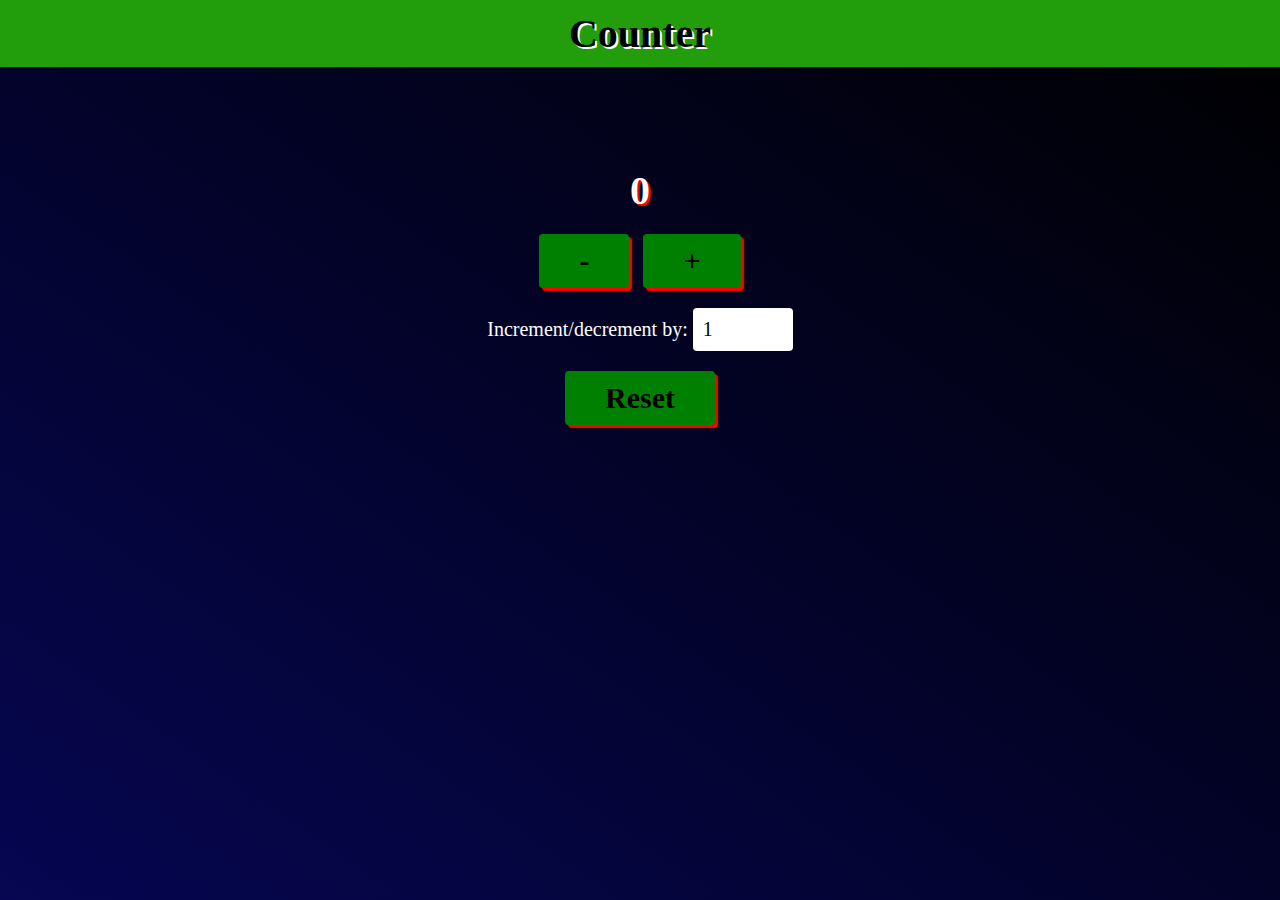
<file: Project1-counter-js/index.html>
<!DOCTYPE html>
<html lang="en">
  <head>
    <meta charset="UTF-8" />
    <meta name="viewport" content="width=device-width, initial-scale=1.0" />
    <title>counter-js-project1</title>
    <link rel="stylesheet" href="style.css" />
    <script src="script.js" defer></script>
  </head>
  <body>
    <header>
      <nav>
        <h1>Counter</h1>
      </nav>
    </header>

    <main>
      <p class="value">0</p>
      <div class="buttons">
        <button class="decrementBtn">-</button>
        <button class="incrementBtn">+</button>
      </div>
      <p class="textPara">
        Increment/decrement by:
        <input type="number" class="inputBox" value="1" />
      </p>
      <button class="resetBtn">Reset</button>
    </main>
  </body>
</html>
</file>
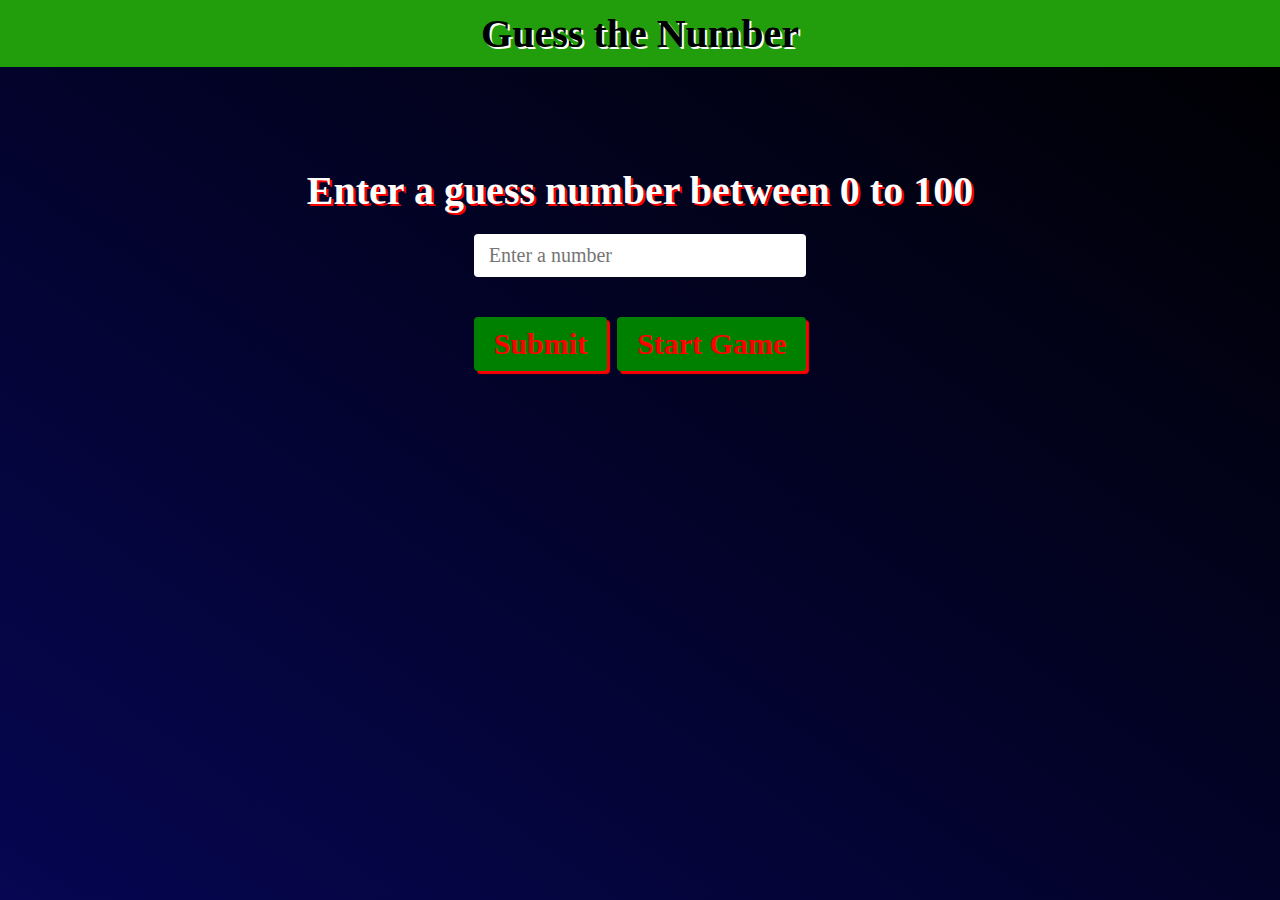
<file: Project2-Guess-the-number/index.html>
<!DOCTYPE html>
<html lang="en">
  <head>
    <meta charset="UTF-8" />
    <meta name="viewport" content="width=device-width, initial-scale=1.0" />
    <title>Guess-the-number-Project2</title>
    <link rel="stylesheet" href="style.css" />
    <script src="script.js" defer></script>
  </head>
  <body>
    <header>
      <nav>
        <h1>Guess the Number</h1>
      </nav>
    </header>

    <main>
      <h4 class="title">Enter a guess number between 0 to 100</h4>
      <form action="#">
        <input
          class="inputBox"
          type="number"
          placeholder="Enter a number"
          min="0"
          max="100"
          required
        />
        <div class="buttons">
          <button type="submit" class="submitBtn">Submit</button>
          <button class="startBtn" disabled>Start Game</button>
        </div>
      </form>
      <div class="resultsBox">
        <div class="results"></div>
        <div class="guesses"></div>
      </div>
    </main>
  </body>
</html>
</file>
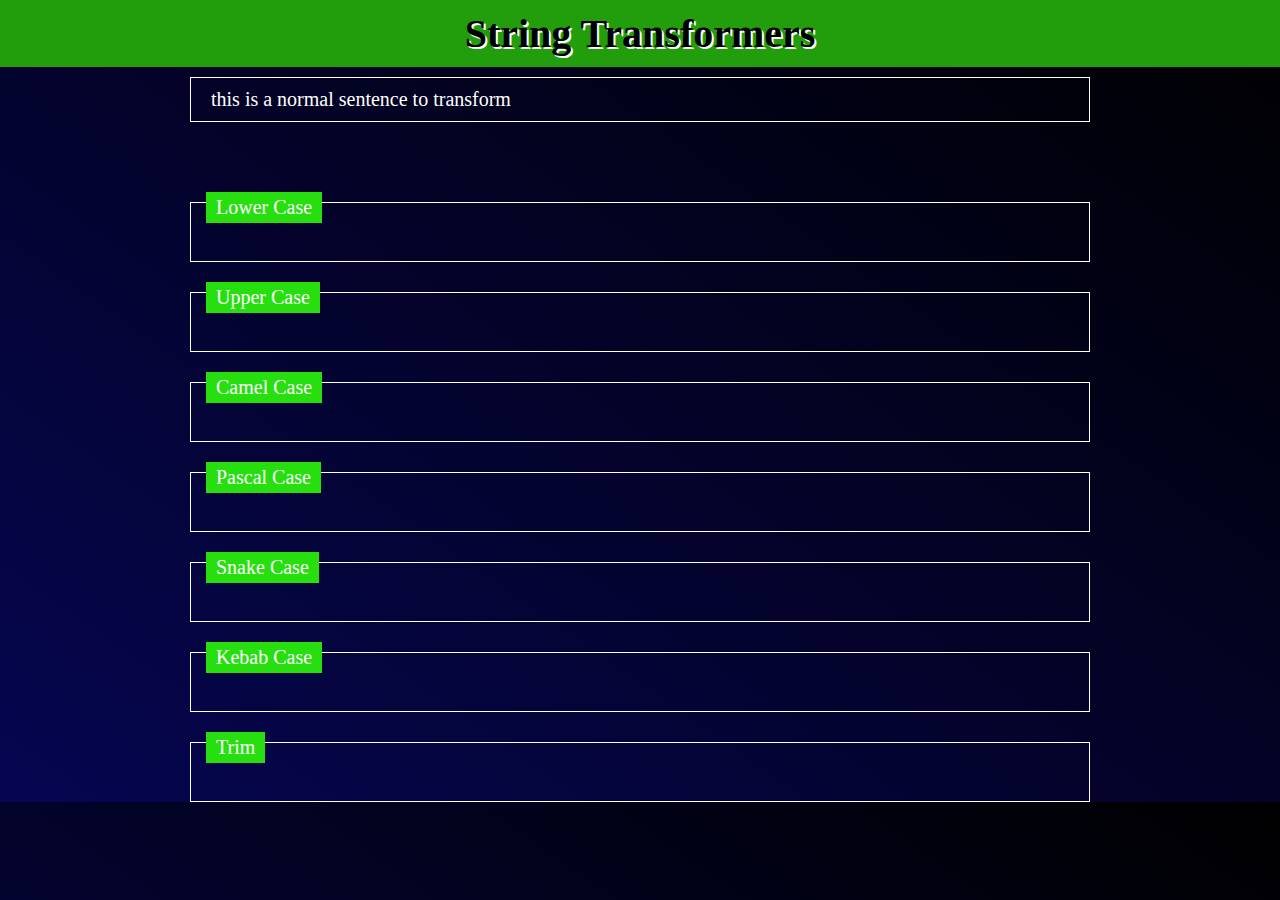
<file: Project3-String-Transformation/index.html>
<!DOCTYPE html>
<html lang="en">
<head>
    <meta charset="UTF-8">
    <meta name="viewport" content="width=device-width, initial-scale=1.0">
    <title>String-Transformation project3</title>
    <link rel="stylesheet" href="style.css">
    <script src="script.js" defer></script>
</head>
<body>
    <header>
        <nav>
            <h1>String Transformers</h1>
        </nav>
    </header>

    <main>
        <section class="main-section">
            <input class="inputBox" type="text" placeholder="Enter the sentence with spaces (alphanumeric)" value="this is a normal sentence to transform" >


        <div class="transformers">
            <label for="">lower case</label>
            <div type="text"  id="lowercase"></div>
        </div>
        <div class="transformers">
            <label for="" >upper case</label>
            <div type="text" id="uppercase"></div>
        </div>
        <div class="transformers">
            <label for="" >camel case</label>
            <div type="text" id="camelcase"></div>
        </div>
        <div class="transformers">
            <label for="" >Pascal case</label>
            <div type="text" id="pascalcase"></div>
        </div>
        <div class="transformers">
            <label for="" >snake case</label>
            <div type="text" id="snakecase"></div>
        </div>
        <div class="transformers">
            <label for="" >kebab case</label>
            <div type="text" id="kebabcase"></div>
        </div>
        <div class="transformers">
            <label for="" >trim</label>
            <div type="text" id="trim"></div>
        </div>
        </section>
    </main>
</body>
</html>
</file>
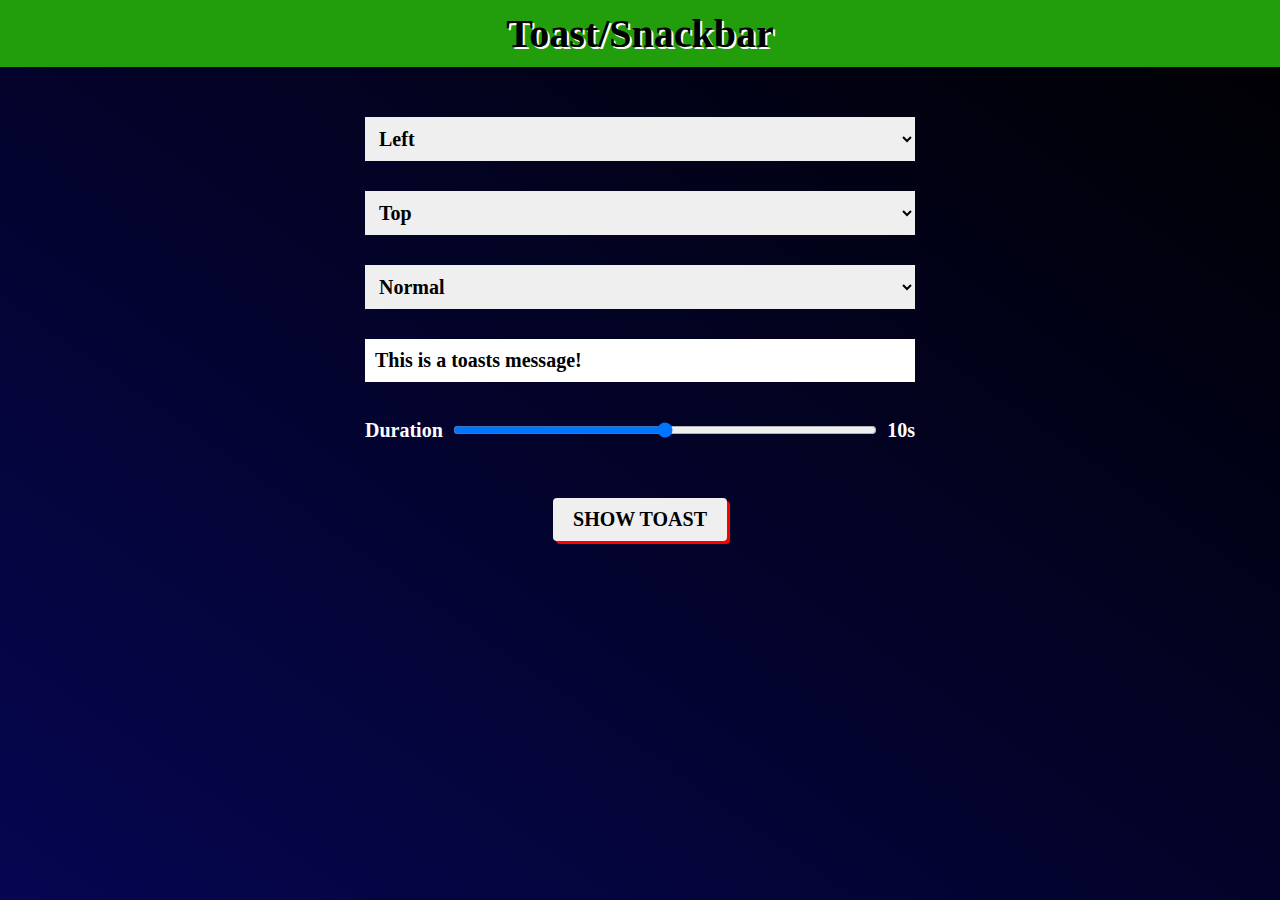
<file: Project5-Toast/Snackbar/index.html>
<!DOCTYPE html>
<html lang="en">
<head>
    <meta charset="UTF-8">
    <meta name="viewport" content="width=device-width, initial-scale=1.0">
    <title>toast/snackbar</title>
    <link rel="stylesheet" href="style.css">
    <script src="script.js" defer></script>
</head>
<body>
    <header>
        <nav>
          <h1>Toast/Snackbar</h1>
        </nav>
      </header>

      <main>
        <div class="input-container">
             <div class="container">
                <select class="left-right-select">
                    <option value="left">Left</option>
                    <option value="right">Right</option>
                  </select>
    
                  <select class="top-bottom-select">
                    <option value="left">Top</option>
                    <option value="right">Bottom</option>
                  </select>
    
    
                  <select class="top-bottom-select">
                      <option value="right">Normal</option>
                      <option value="left">Sucess</option>
                      <option value="left">Warning</option>
                      <option value="left">Error</option>
                      <option value="left">Info</option>
                    </select>
    
                    <input type="text" value="This is a toasts message!">
    
    
                    <div class="duration">
                        <p>Duration</p>
                        <input type="range" max="10">
                        <p>10s</p>
                    </div>
             </div>

                <button class="toast-Btn">Show Toast</button>

        </div>
      </main>
</body>
</html>
</file>
<file: Project1-counter-js/style.css>
*{
    margin: 0;
    padding: 0;
    box-sizing: border-box;
    font-family: Cambria, Cochin, Georgia, Times, 'Times New Roman', serif;
}

body{
    background: linear-gradient(35deg, rgb(6, 6, 82), black);
    width: 100%;
    height: 100vh;
    color: #fff;
}

header nav{
    background-color: rgb(34, 158, 12);
    color: black;
    padding: 10px;
}

header nav h1{
    text-align: center;
    text-shadow: 2px 2px white;
    font-size: 40px;
}

main{
    display: flex;
    align-items: center;
    justify-content: center;
    flex-direction: column;
    padding-top: 100px;
}

.value{
    font-size: 40px;
    font-weight: 900;
    text-shadow: 2px 2px red;
}

.buttons button{
    padding: 10px 40px;
    border: none;
    font-size: 30px;
    border: none;
    outline: none;
    border-radius: 4px;
    background-color: green;
    cursor: pointer;
    box-shadow: 3px 3px 1px red;
    transition: all 0.1s ease-in-out;
    margin-block: 20px;
    font-weight: 900;

}

.buttons button:active{
    transform: translateX(3px) translateY(3px);
    background-color: orangered;
    box-shadow: none;
    color: white;

}

.incrementBtn{
    margin-left: 10px;
}

.textPara{
    font-size: 20px;
}

.textPara input{
    padding: 10px;
    width: 100px;
    border-radius: 4px;
    border: none;
    outline: none;
    font-size: 20px;
}

.resetBtn{
    font-size: 30px;
    padding: 10px 40px;
    border: none;
    border: none;
    outline: none;
    border-radius: 4px;
    background-color: green;
    cursor: pointer;
    box-shadow: 3px 3px 1px red;
    transition: all 0.1s ease-in-out;
    margin-top: 20px;
    font-weight: 900;
    
}

.resetBtn:active{
    transform: translateX(3px) translateY(3px);
    background-color: orangered;
    box-shadow: none;
    color: white;
   
}
</file>
<file: Project2-Guess-the-number/style.css>
* {
  margin: 0;
  padding: 0;
  box-sizing: border-box;
  font-family: Cambria, Cochin, Georgia, Times, 'Times New Roman', serif;
}

body {
  background: linear-gradient(35deg, rgb(6, 6, 82), black);
  width: 100%;
  height: 100vh;
  color: #fff;
}
header nav {
  background-color: rgb(34, 158, 12);
  color: black;
  padding: 10px;
}

header nav h1 {
  text-align: center;
  text-shadow: 2px 2px white;
  font-size: 40px;
}

main {
  display: flex;
  align-items: center;
  justify-content: center;
  flex-direction: column;
  padding-top: 100px;
}

.title {
  font-size: 40px;
  text-shadow: 2px 2px red;
  margin-bottom: 20px;
}

.inputBox {
  padding: 10px 15px;
  font-size: 20px;
  border: none;
  outline: none;
  border-radius: 4px;
  margin-bottom: 20px;
  width: 100%;
}

.buttons {
  display: flex;
  gap: 10px;
  align-items: center;
}

.buttons button {
  padding: 10px 20px;
  border: none;
  font-size: 30px;
  border: none;
  outline: none;
  border-radius: 4px;
  background-color: green;
  box-shadow: 3px 3px 1px red;
  transition: all 0.1s ease-in-out;
  margin-block: 20px;
  font-weight: 900;
  color: red;
}

.submitBtn {
  cursor: pointer;
}

.buttons button:active {
  transform: translateX(3px) translateY(3px);
  background-color: orangered;
  box-shadow: none;
  color: white;
}

.startBtn {
  cursor: not-allowed;
}

.results {
  text-align: center;
}

.results,
.guesses {
  margin-bottom: 10px;
  font-size: 30px;
  font-weight: 800;
  text-shadow: 2px 2px red;
}

@media (max-width: 740px) {
  .title {
    font-size: 30px;
  }
  main {
    padding: 20px;
  }
}

@media (max-width: 550px) {
  .title {
    font-size: 24px;
  }

  .buttons button {
    padding: 10px;
    font-size: 20px;
  }
}

@media (max-width: 450px) {
  .title {
    text-wrap: wrap;
    text-align: center;
  }

  header nav h1 {
    font-size: 30px;
  }

  .inputBox {
    padding: 8px;
    font-size: 14px;
  }
}
</file>
<file: Project3-String-Transformation/style.css>
* {
    margin: 0;
    padding: 0;
    box-sizing: border-box;
    font-family: Cambria, Cochin, Georgia, Times, 'Times New Roman', serif;
  }
  
  body {
    background: linear-gradient(35deg, rgb(6, 6, 82), black);
    width: 100%;
    height: 100%;
    color: #fff;
  }
  header nav {
    background-color: rgb(34, 158, 12);
    color: black;
    padding: 10px;
  }
  
  header nav h1 {
    text-align: center;
    text-shadow: 2px 2px white;
    font-size: 40px;
  }
  
  main{
    display: flex;
    flex-direction: column;
    align-items: center;
  }

  .main-section{
    width: 900px;
    margin: 0 auto;
   
  }

  .transformers{
    width: 100%;
    display: flex;

  }

  .inputBox{
    width: 100%;
    padding: 10px 20px;
    font-size: 20px;
    margin-top: 10px;
    border: 1px solid white;
    background-color: transparent;
    color: white;
    outline: none;
    margin-bottom: 50px;
  }

  .transformers{
    position: relative;
    margin-top: 20px;
  
  }
  .transformers  label{
    z-index: 2;
    position: absolute;
    left: 16px;
    background-color: rgb(39, 223, 15);
    color: white;
    font-size: 20px;
    text-transform: capitalize;
    padding: 4px 10px;
  }

  .transformers div{
    width: 100%;
    padding-top:20px;
    padding-left: 10px;
    height: 60px;
    font-size: 20px;
    margin-top: 10px;
    border: 1px solid white;
    background-color: transparent;
    color: white;
    outline: none;
  }
</file>
<file: Project5-Toast/Snackbar/style.css>
* {
    margin: 0;
    padding: 0;
    box-sizing: border-box;
    font-family: Cambria, Cochin, Georgia, Times, 'Times New Roman', serif;
  }
  
  body {
    background: linear-gradient(35deg, rgb(6, 6, 82), black);
    width: 100%;
    height: 100vh;
    color: #fff;
  }
  header nav {
    background-color: rgb(34, 158, 12);
    color: black;
    padding: 10px;
  }
  
  header nav h1 {
    text-align: center;
    text-shadow: 2px 2px white;
    font-size: 40px;
  }
  .input-container{
    display: flex;
    flex-direction: column;
    align-items: center;
    justify-content: center;
  }

  .container{
    width: 550px;
    margin: 0px auto;
    display: flex;
    flex-direction: column;
    align-items: self-start;
    justify-content: center;
    margin-top: 50px;

  }

  .container select{
    width: 100%;
    padding: 10px;
    margin-bottom: 30px;
    font-size: 20px;
    border: none;
    outline: none;
    font-weight: bold;
  }


  .container input{
    width: 100%;
    padding: 10px;
    font-size: 20px;
    font-weight: bold;
    border: none;
    outline: none;
  }

  .duration{
    width: 100%;
    margin-top: 30px;
    display: flex;
    align-items: center;
    font-size: 20px;
    font-weight: bold;
    gap: 10px;
  }

  .toast-Btn{
    margin-top: 50px;
    padding: 10px 20px;
    font-size: 20px;
    border-radius: 4px;
    box-shadow: 3px 3px red;
    cursor: pointer;
    font-weight: bold;
    text-transform: uppercase;
    
    border:none;
    align-items: center;
    justify-content: center;
    transition: all 0.1s ease-in-out;
  }

  .toast-Btn:active{
    background-color: green;
    box-shadow: none; 
    transform: translateX(3px) translateY(3px);
    color: white;
  }
</file>
